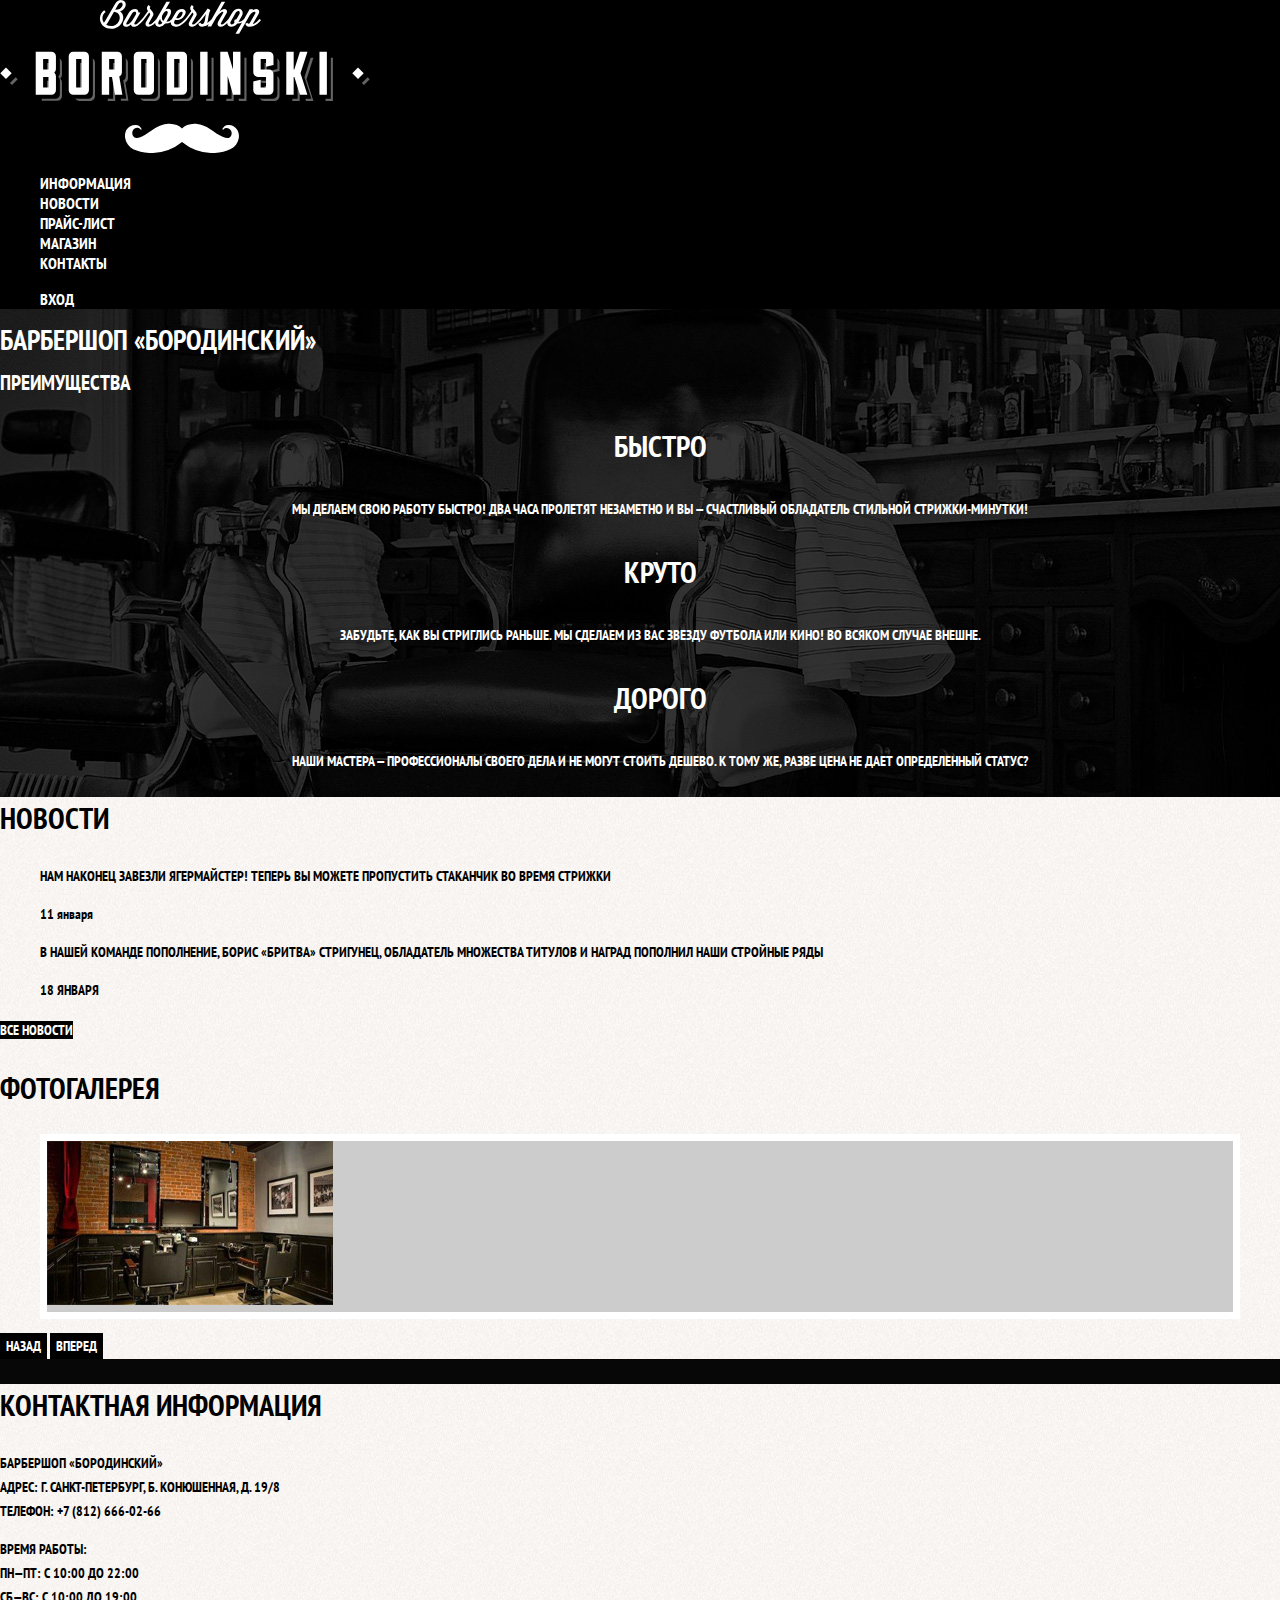
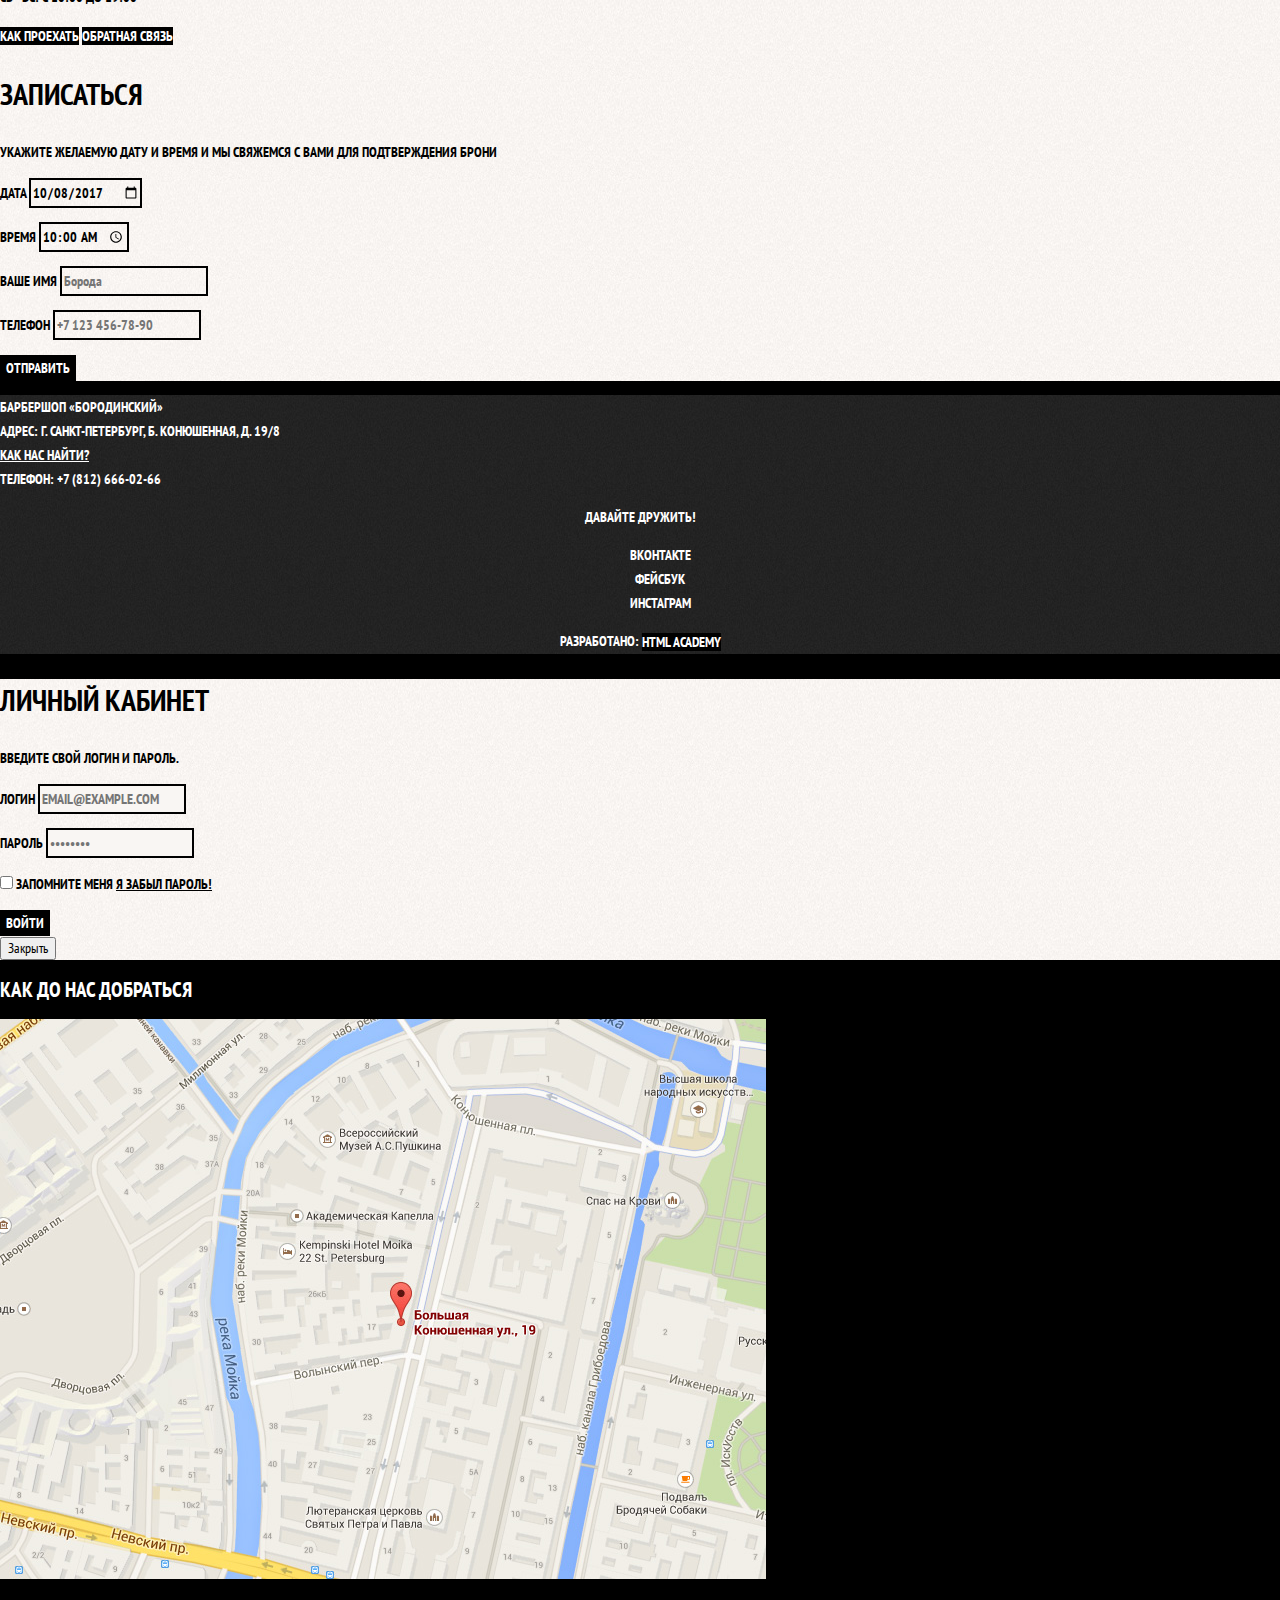
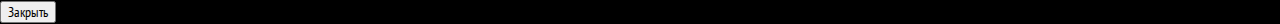
<file: index.html>
<!DOCTYPE html>
<html lang="ru">
<head>
  <meta charset="utf-8">
  <title>HTML Academy: Барбершоп. Главная страница.</title>
  <link href="https://fonts.googleapis.com/css?family=PT+Sans+Narrow:400,700&amp;subset=latin,cyrillic"
        rel="stylesheet">
  <link href="css/normalize.css" rel="stylesheet">
  <link href="css/style.css" rel="stylesheet">
</head>
<body>

<header class="main-header">
  <nav class="main-navigation">
    <a class="main-header-logo">
      <img src="img/index-logo.svg" width="370" height="153" alt="Логотип барбершопа «Бородинский»">
    </a>
    <ul class="site-navigation">
      <li>
        <a href="info.html">Информация</a>
      </li>
      <li>
        <a href="news.html">Новости</a>
      </li>
      <li>
        <a href="price.html">Прайс-лист</a>
      </li>
      <li>
        <a href="catalog.html">Магазин</a>
      </li>
      <li>
        <a href="contacts.html">Контакты</a>
      </li>
    </ul>
    <ul class="user-navigation">
      <li>
        <a class="login-link" href="login.html">
          Вход
        </a>
      </li>
    </ul>
  </nav>
</header>
<main class="container">

  <h1 class="visually-hidden">Барбершоп «Бородинский»</h1>

  <section class="features">
    <h2 class="visually-hidden">Преимущества</h2>
    <ul class="features-list">
      <li class="feature-item">
        <h3>Быстро</h3>
        <p>Мы делаем свою работу быстро! Два часа пролетят незаметно и вы — счастливый обладатель стильной
          стрижки-минутки!</p>
      </li>
      <li class="feature-item">
        <h3>Круто</h3>
        <p>Забудьте, как вы стриглись раньше. Мы сделаем из вас звезду футбола или кино! Во всяком случае внешне.</p>
      </li>
      <li class="feature-item">
        <h3>Дорого</h3>
        <p>Наши мастера — профессионалы своего дела и не могут стоить дешево. К тому же, разве цена не дает определенный
          статус?</p>
      </li>
    </ul>
  </section>
  <div class="index-columns">
    <section class="news">
      <h2>Новости</h2>
      <ul class="news-list">
        <li class="news-item">
          <p>Нам наконец завезли Ягермайстер! Теперь вы можете пропустить стаканчик во время стрижки</p>
          <time datetime="2019-01-11">11 января</time>
        </li>
        <li>
          <p>В нашей команде пополнение, Борис «Бритва» Стригунец, обладатель множества титулов и наград пополнил наши
            стройные ряды</p>
          <time datetime="2016-01-18">18 января</time>
        </li>
      </ul>
      <a class="button" href="news.html">Все новости</a>
    </section>

    <section class="gallery">
      <h2>Фотогалерея</h2>
      <figure class="gallery-content">
        <a href="#">
          <img src="img/index-studio.jpg" width="286" height="164" alt="Интерьер">
        </a>
      </figure>
      <button class="button gallery-button gallery-button-back" type="button">Назад</button>
      <button class="button gallery-button gallery-button-next" type="button">Вперед</button>
    </section>
  </div>

  <div class="index-columns">
    <section class="contacts">
      <h2>Контактная информация</h2>
      <p>
        Барбершоп «Бородинский»<br>
        Адрес: г. Санкт-Петербург, Б. Конюшенная, д. 19/8<br>
        Телефон: +7 (812) 666-02-66
      </p>
      <p>
        Время работы:<br>
        пн—пт: с 10:00 до 22:00<br>
        сб—вс: с 10:00 до 19:00
      </p>
      <a class="button" href="map.html">Как проехать</a>
      <a class="button" href="contacts.html">Обратная связь</a>
    </section>

    <section class="appointment">
      <h2>Записаться</h2>
      <p class="appointment-info">Укажите желаемую дату и время и мы свяжемся с вами для подтверждения брони</p>
      <form class="appointment-form" action="https://echo.htmlacademy.ru" method="post">
        <p class="appointment-item">
          <label for="appointment-date">Дата</label>
          <input id="appointment-date" type="date" name="date" value="2017-10-08">
        </p>
        <p class="appointment-item">
          <label for="appointment-time">Время</label>
          <input id="appointment-time" type="time" name="time" value="10:00">
        </p>
        <p class="appointment-item">
          <label for="appointment-name">Ваше имя</label>
          <input id="appointment-name" type="text" name="name" value="" placeholder="Борода">
        </p>
        <p class="appointment-item">
          <label for="appointment-phone">Телефон</label>
          <input id="appointment-phone" type="tel" name="phone" value="" placeholder="+7 123 456-78-90">
        </p>
        <button class="button" type="submit">Отправить</button>
      </form>
    </section>
  </div>
</main>
<footer class="main-footer">
  <p class="footer-contacts">
    Барбершоп «Бородинский»<br>
    Адрес: г. Санкт-Петербург, Б. Конюшенная, д. 19/8<br>
    <a href="map.html">Как нас найти?</a><br>
    Телефон: +7 (812) 666-02-66
  </p>
  <div class="footer-social">
    <p>Давайте дружить!</p>
    <ul>
      <li>
        <a class="social-button" href="#">Вконтакте</a>
      </li>
      <li>
        <a class="social-button" href="#">Фейсбук</a>
      </li>
      <li>
        <a class="social-button" href="#">Инстаграм</a>
      </li>
    </ul>
  </div>
  <p class="footer-copyright">
  <b>Разработано:</b>
  <a class="button" href="https://htmlacademy.ru">HTML Academy</a>
</p>
</footer>
<!-- Это popup -->
<section class="modal modal-login">
  <h2>Личный кабинет</h2>
  <p>Введите свой логин и пароль.</p>
  <form class="login-form" action="https://echo.htmlacademy.ru" method="post">
    <p>
      <label class="visually-hidden" for="user-login">Логин</label>
      <input class="login-icon-user" id="user-login" type="email" name="login" placeholder="email@example.com">
    </p>
    <p>
      <label class="visually-hidden" for="user-password">Пароль</label>
      <input class="login-icon-password" id="user-password" type="password" name="password" placeholder="••••••••">
    </p>
    <p class="login-password-info">
      <label class="login-checkbox">
        <input type="checkbox" name="remember">
        <span class="checkbox-indicator"></span>
        Запомните меня
      </label>
      <a class="restore" href="#">Я забыл пароль!</a>
    </p>
    <button class="button" type="submit">Войти</button>
  </form>
  <button class="modal-close" type="button">Закрыть</button>
</section>
<!-- Это карта -->
<section>
  <h2 class="visually-hidden">Как до нас добраться</h2>
  <p>
    <img src="img/map.jpg" width="766" height="560" alt="Офис компании по адресу ул. Большая Конюшенная 19/8, Санкт-Петербург">
  </p>
  <button class="modal-close" type="button">Закрыть</button>
</section>

</body>
</html>
</file>
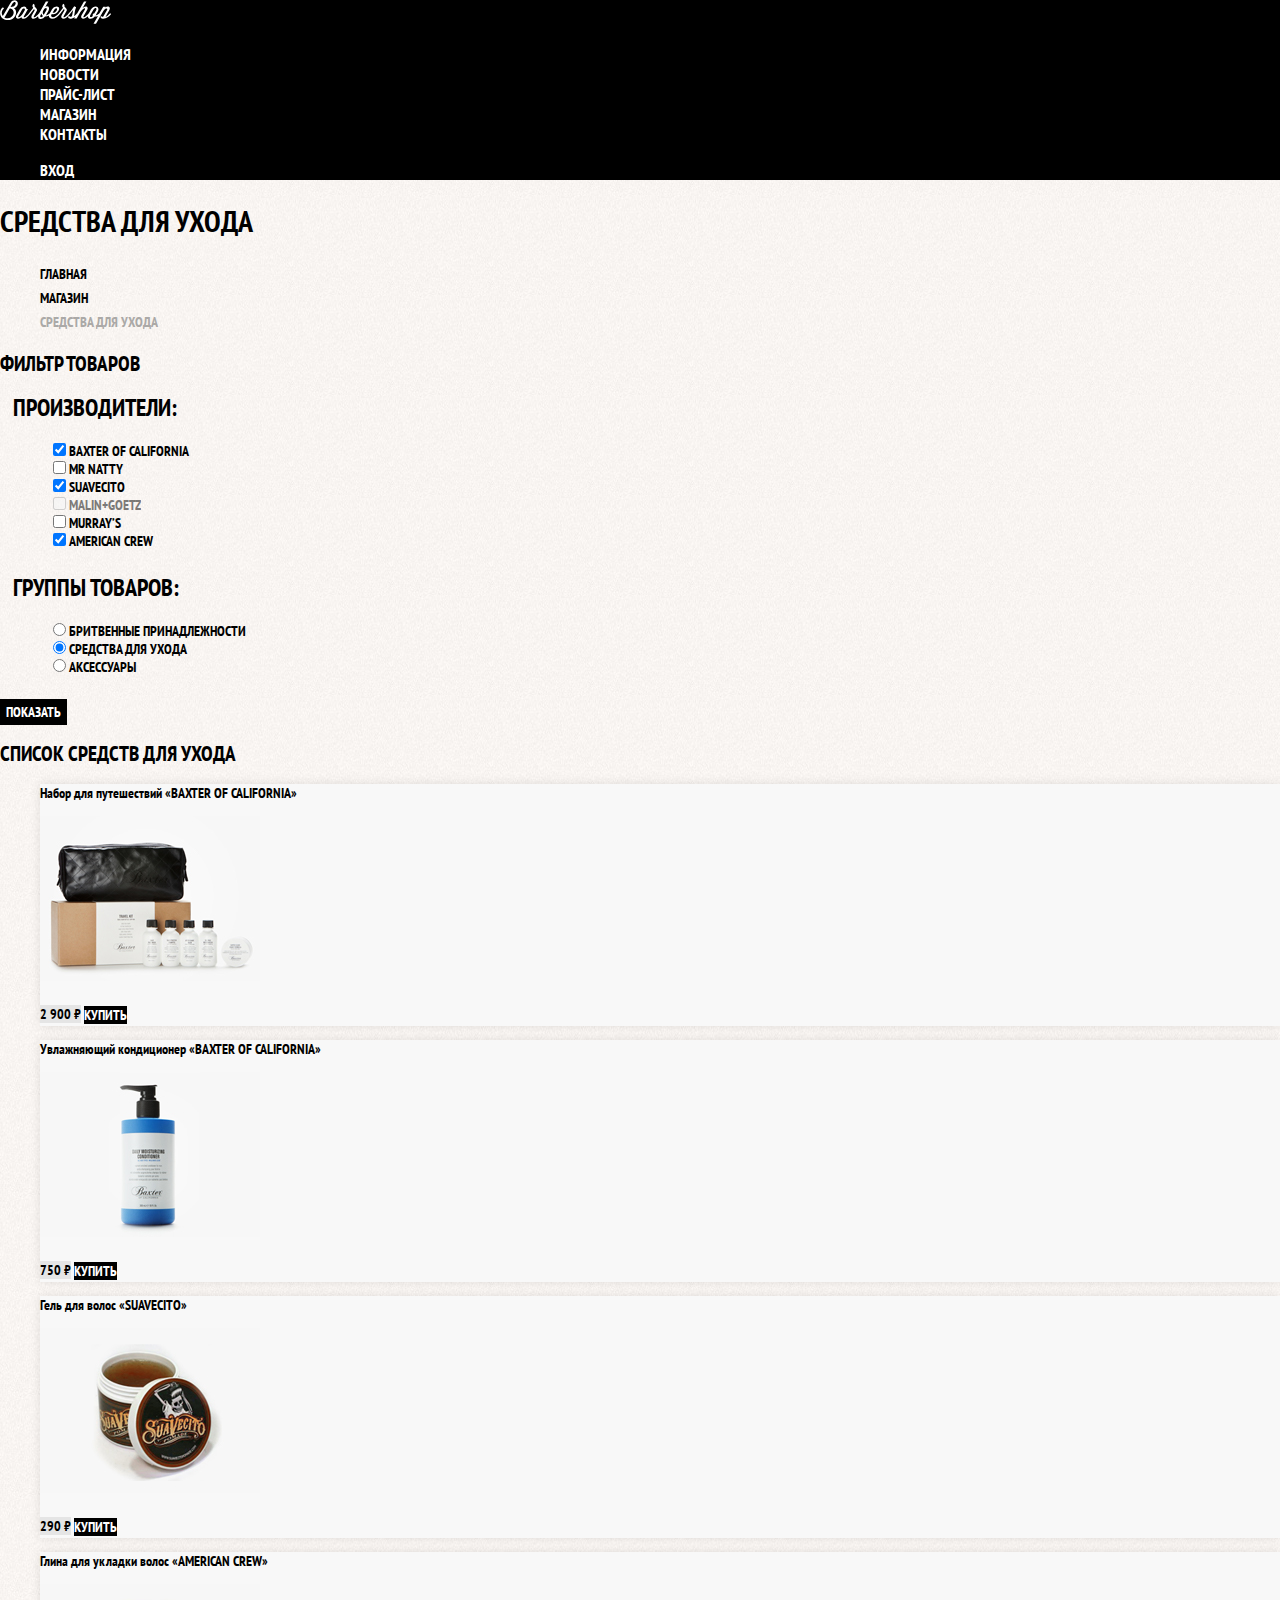
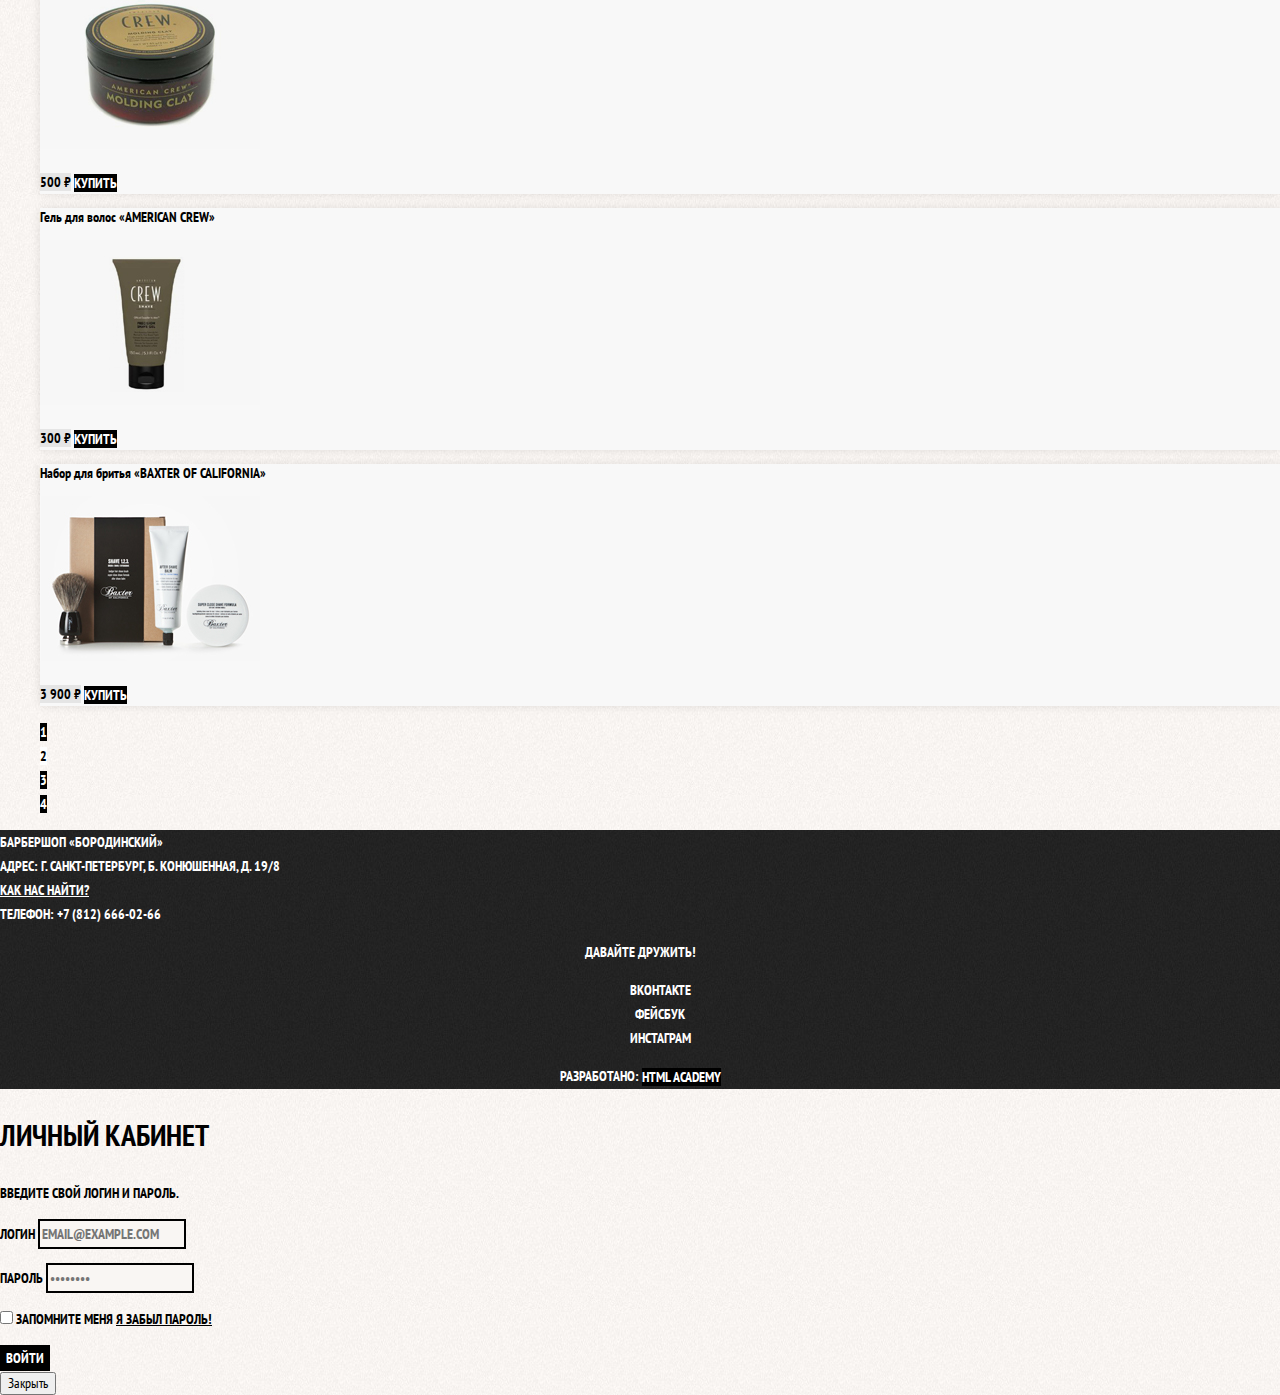
<file: catalog.html>
<!DOCTYPE html>
<html lang="ru">
<head>
  <meta charset="utf-8">
  <title>HTML Academy: Барбершоп. Каталог товаров.</title>
  <link href="https://fonts.googleapis.com/css?family=PT+Sans+Narrow:400,700&amp;subset=latin,cyrillic"
        rel="stylesheet">
  <link href="css/normalize.css" rel="stylesheet">
  <link href="css/style.css" rel="stylesheet">
</head>

<body class="inner-page">

<header class="main-header">
  <nav class="main-navigation">
    <a class="main-header-logo" href="index.html">
      <img src="img/logo.svg" width="111" height="24" alt="Логотип барбершопа «Бородинский»">
    </a>
    <ul class="site-navigation">
      <li>
        <a href="info.html">Информация</a>
      </li>
      <li>
        <a href="news.html">Новости</a>
      </li>
      <li>
        <a href="price.html">Прайс-лист</a>
      </li>
      <li>
        <a class="site-navigation-current" href="catalog.html">Магазин</a>
      </li>
      <li>
        <a href="contacts.html">Контакты</a>
      </li>
    </ul>
    <ul class="user-navigation">
      <li>
        <a href="login.html">Вход</a>
      </li>
    </ul>
  </nav>
</header>
<main class="container">

  <h1 class="page-title">Cредства для ухода</h1>

  <ul class="breadcrumbs">
    <li>
      <a href="index.html">Главная</a>
    </li>
    <li>
      <a href="catalog.html">Магазин</a>
    </li>
    <li class="breadcrumbs-current">Средства для ухода</li>
  </ul>

  <section class="filters">
    <h2 class="visually-hidden">Фильтр товаров</h2>
    <form class="filter" method="get" action="https://echo.htmlacademy.ru">
      <fieldset>
        <legend>Производители:</legend>
        <ul>
          <li class="filter-option">
            <input class="visually-hidden filter-input filter-input-checkbox" type="checkbox" name="baxter-of-california" id="filter-baxter-of-california" checked>
            <label for="filter-baxter-of-california">Baxter of California</label>
          </li>
          <li class="filter-option">
            <input class="visually-hidden filter-input filter-input-checkbox" type="checkbox" name="mr-natty" id="filter-mr-natty">
            <label for="filter-mr-natty">Mr Natty</label>
          </li>
          <li class="filter-option">
            <input class="visually-hidden filter-input filter-input-checkbox" type="checkbox" name="suavecito" id="filter-suavecito" checked>
            <label for="filter-suavecito">Suavecito</label>
          </li>
          <li class="filter-option">
            <input class="visually-hidden filter-input filter-input-checkbox" type="checkbox" name="malin-goetz" id="filter-malin-goetz" disabled>
            <label for="filter-malin-goetz">Malin+Goetz</label>
          </li>
          <li class="filter-option">
            <input class="visually-hidden filter-input filter-input-checkbox" type="checkbox" name="murrays" id="filter-murrays">
            <label for="filter-murrays">Murray’s</label>
          </li>
          <li class="filter-option">
            <input class="visually-hidden filter-input filter-input-checkbox" type="checkbox" name="american-crew" id="filter-american-crew" checked>
            <label for="filter-american-crew">American Crew</label>
          </li>
        </ul>
      </fieldset>
      <fieldset>
        <legend>Группы товаров:</legend>
        <ul>
          <li class="filter-option">
            <input class="visually-hidden filter-input filter-input-radio" type="radio" name="product-group" value="shaving" id="filter-shave">
            <label for="filter-shave">Бритвенные принадлежности</label>
          </li>
          <li class="filter-option">
            <input class="visually-hidden filter-input filter-input-radio" type="radio" name="product-group" value="hair-care" id="filter-care" checked>
            <label for="filter-care">Средства для ухода</label>
          </li>
          <li class="filter-option">
            <input class="visually-hidden filter-input filter-input-radio" type="radio" name="product-group" value="accessories" id="filter-accessories">
            <label for="filter-accessories">Аксессуары</label>
          </li>
        </ul>
      </fieldset>
      <button class="filter-button button" type="submit">Показать</button>
    </form>
  </section>

  <section class="catalog">
    <h2 class="visually-hidden">Список средств для ухода</h2>
    <ul class="catalog-list">
      <li class="catalog-item">
        <a href="catalog-item.html">
          <h3>
            <span class="catalog-category">Набор для путешествий</span>
            <span class="catalog-item-title">«Baxter of California»</span>
          </h3>
          <p class="catalog-item-image">
            <img src="img/catalog-product-1.jpg" width="220" height="165" alt="Набор для путешествий «Baxter of California»">
          </p>
        </a>
        <p class="catalog-item-price">
          <b>2 900 ₽</b>
          <a class="button" href="#">Купить</a>
        </p>
      </li>
      <li class="catalog-item">
        <a href="catalog-item.html">
          <h3>
            <span class="catalog-category">Увлажняющий кондиционер</span>
            <span class="catalog-item-title">«Baxter of California»</span>
          </h3>
          <p class="catalog-item-image">
            <img src="img/catalog-product-2.jpg" width="220" height="165" alt="Увлажняющий кондиционер «Baxter of California»">
          </p>
        </a>
        <p class="catalog-item-price">
          <b>750 ₽</b>
          <a class="button" href="#">Купить</a>
        </p>
      </li>
      <li class="catalog-item">
        <a href="catalog-item.html">
          <h3>
            <span class="catalog-category">Гель для волос</span>
            <span class="catalog-item-title">«Suavecito»</span>
          </h3>
          <p class="catalog-item-image">
            <img src="img/catalog-product-3.jpg" width="220" height="165" alt="Гель для волос «Suavecito»">
          </p>
        </a>
        <p class="catalog-item-price">
          <b>290 ₽</b>
          <a class="button" href="#">Купить</a>
        </p>
      </li>
      <li class="catalog-item">
        <a href="catalog-item.html">
          <h3>
            <span class="catalog-category">Глина для укладки волос</span>
            <span class="catalog-item-title">«American crew»</span>
          </h3>
          <p class="catalog-item-image">
            <img src="img/catalog-product-4.jpg" width="220" height="165" alt="Глина для укладки волос «American crew»">
          </p>
        </a>
        <p class="catalog-item-price">
          <b>500 ₽</b>
          <a class="button" href="#">Купить</a>
        </p>
      </li>
      <li class="catalog-item">
        <a href="catalog-item.html">
          <h3>
            <span class="catalog-category">Гель для волос</span>
            <span class="catalog-item-title">«American crew»</span>
          </h3>
          <p class="catalog-item-image">
            <img src="img/catalog-product-5.jpg" width="220" height="165" alt="Гель для волос «American crew»">
          </p>
        </a>
        <p class="catalog-item-price">
          <b>300 ₽</b>
          <a class="button" href="#">Купить</a>
        </p>
      </li>
      <li class="catalog-item">
        <a href="catalog-item.html">
          <h3>
            <span class="catalog-category">Набор для бритья</span>
            <span class="catalog-item-title">«Baxter of California»</span>
          </h3>
          <p class="catalog-item-image">
            <img src="img/catalog-product-6.jpg" width="220" height="165" alt="Набор для бритья «Baxter of California»">
          </p>
        </a>
        <p class="catalog-item-price">
          <b>3 900 ₽</b>
          <a class="button" href="#">Купить</a>
        </p>
      </li>
    </ul>
    <ul class="pagination-list">
      <li class="pagination-item"><a href="#">1</a></li>
      <li class="pagination-item pagination-item-current"><a>2</a></li>
      <li class="pagination-item"><a href="#">3</a></li>
      <li class="pagination-item"><a href="#">4</a></li>
    </ul>
  </section>
</main>

<footer class="main-footer">
  <p class="footer-contacts">
    Барбершоп «Бородинский»<br>
    Адрес: г. Санкт-Петербург, Б. Конюшенная, д. 19/8<br>
    <a href="map.html">Как нас найти?</a><br>
    Телефон: +7 (812) 666-02-66
  </p>
  <div class="footer-social">
    <b>Давайте дружить!</b>
    <ul>
      <li><a class="social-button" href="#">Вконтакте</a></li>
      <li><a class="social-button" href="#">Фейсбук</a></li>
      <li><a class="social-button" href="#">Инстаграм</a></li>
    </ul>
  </div>
  <p class="footer-copyright">
    <b>Разработано:</b> <a class="button" href="https://htmlacademy.ru">HTML Academy</a>
  </p>
</footer>

<section class="modal modal-login">
  <h2>Личный кабинет</h2>
  <p>Введите свой логин и пароль.</p>
  <form class="login-form" action="https://echo.htmlacademy.ru" method="post">
    <p>
      <label class="visually-hidden" for="user-login">Логин</label>
      <input class="login-icon-user" id="user-login" type="email" name="login" placeholder="email@example.com">
    </p>
    <p>
      <label class="visually-hidden" for="user-password">Пароль</label>
      <input class="login-icon-password" id="user-password" type="password" name="password" placeholder="••••••••">
    </p>
    <p class="login-password-info">
      <label class="login-checkbox">
        <input type="checkbox" name="remember" class="visually-hidden">
        <span class="checkbox-indicator"></span>
        Запомните меня
      </label>
      <a class="restore" href="#">Я забыл пароль!</a>
    </p>
    <button class="button" type="submit">Войти</button>
  </form>
  <button class="modal-close" type="button">Закрыть</button>
</section>

</body>
</html>
</file>
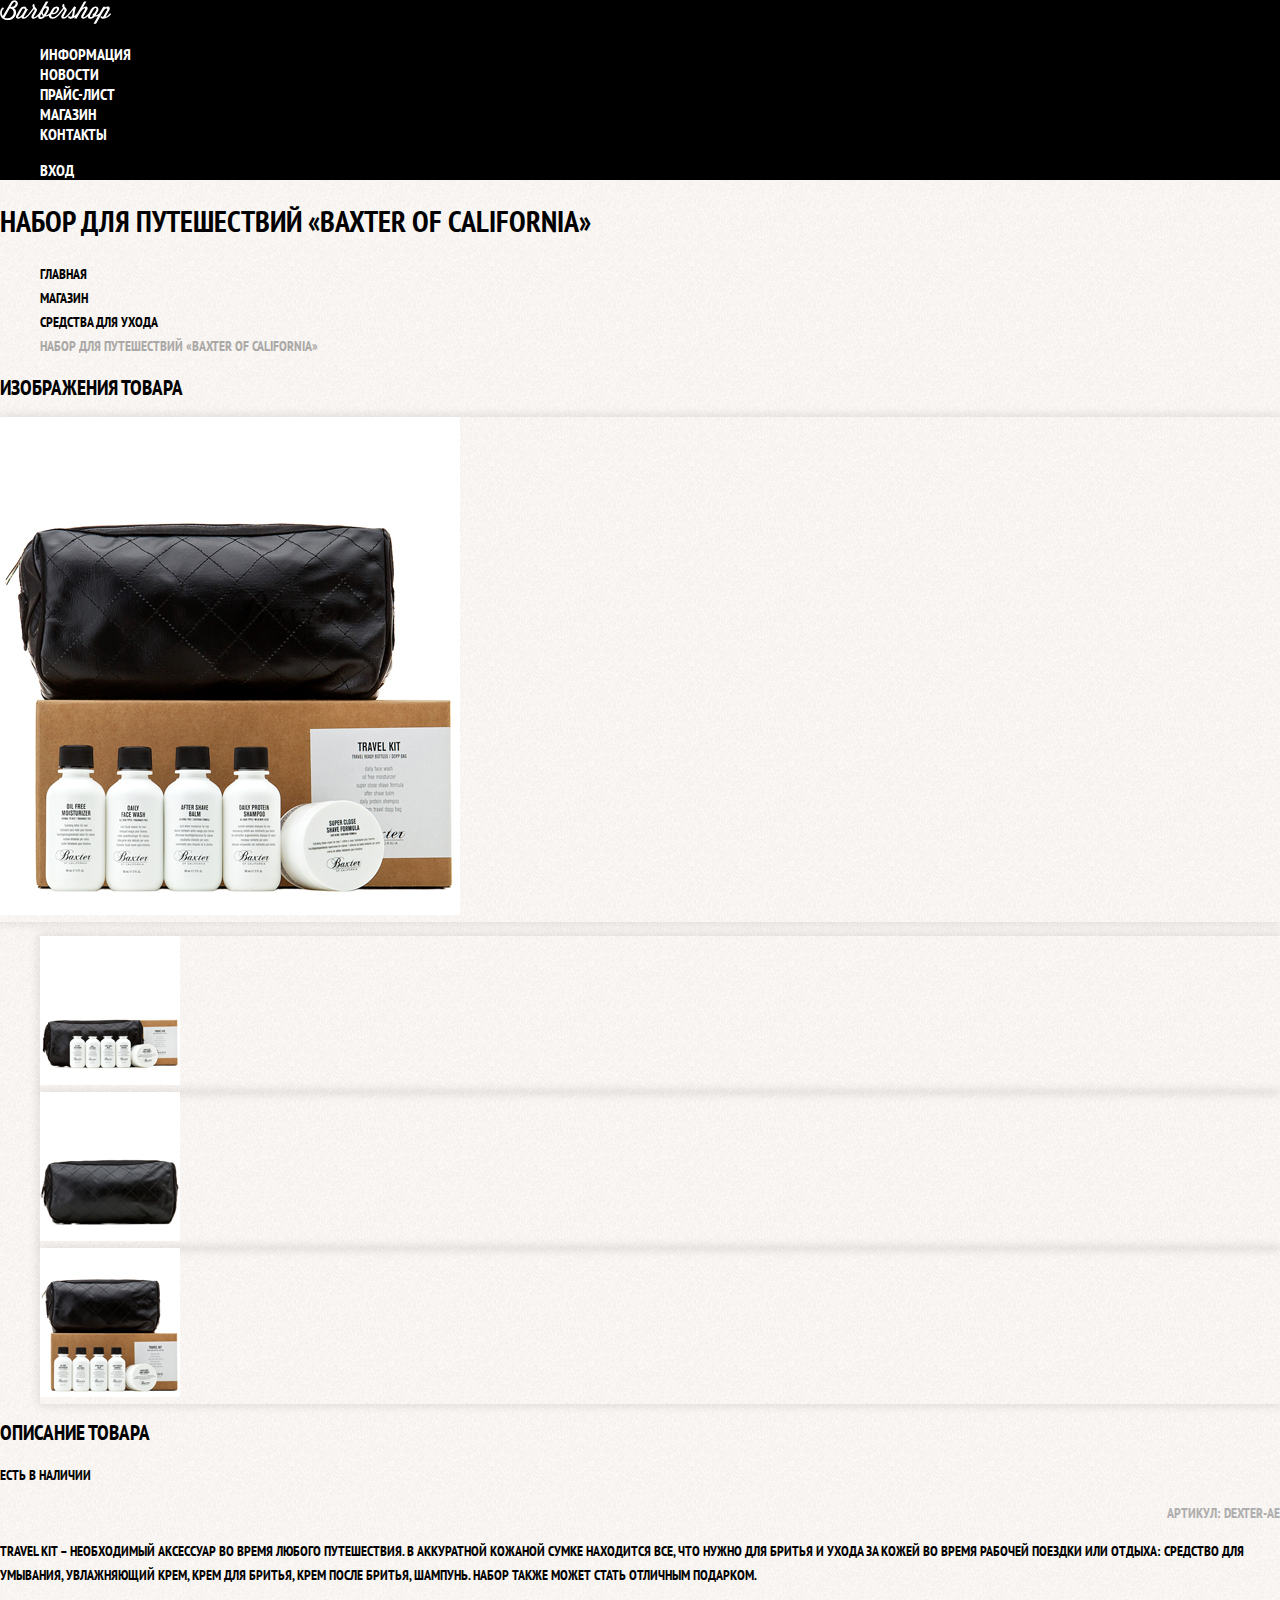
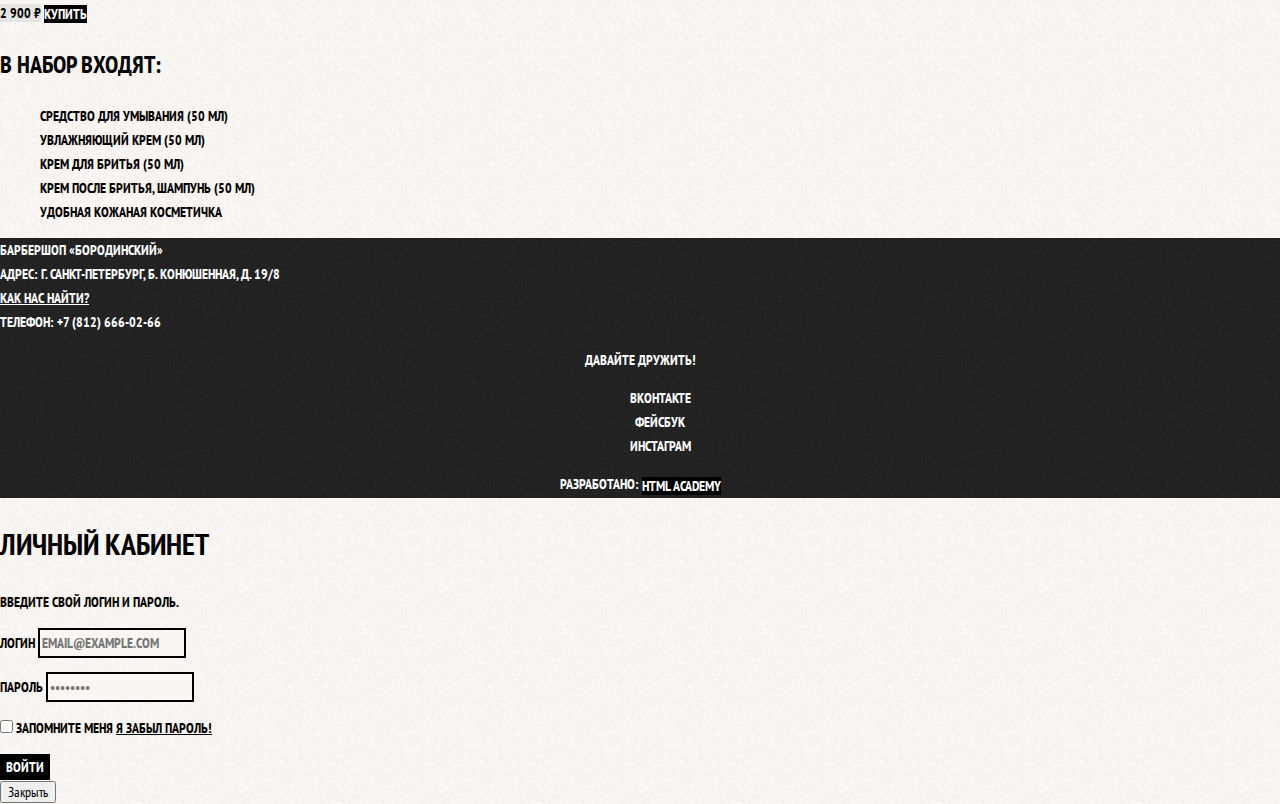
<file: item.html>
<!DOCTYPE html>
<html lang="ru">
<head>
  <meta charset="UTF-8">
  <title>HTML Academy: Барбершоп. Карточка товара.</title>
  <link href="https://fonts.googleapis.com/css?family=PT+Sans+Narrow:400,700&amp;subset=latin,cyrillic"
        rel="stylesheet">
  <link href="css/normalize.css" rel="stylesheet">
  <link href="css/style.css" rel="stylesheet">
</head>

<body class="inner-page">

<header class="main-header">
  <nav class="main-navigation">
    <a class="main-header-logo" href="index.html">
      <img src="img/logo.svg" width="111" height="24" alt="Логотип барбершопа «Бородинский»">
    </a>
    <ul class="site-navigation">
      <li>
        <a href="info.html">Информация</a>
      </li>
      <li>
        <a href="news.html">Новости</a>
      </li>
      <li>
        <a href="price.html">Прайс-лист</a>
      </li>
      <li class="site-navigation-current">
        <a href="catalog.html">Магазин</a>
      </li>
      <li>
        <a href="contacts.html">Контакты</a>
      </li>
    </ul>
    <ul class="user-navigation">
      <li>
        <a class="login-link" href="login.html">Вход</a>
      </li>
    </ul>
  </nav>
</header>

<main class="container">

  <h1 class="page-title">Набор для путешествий «Baxter of California»</h1>

  <ul class="breadcrumbs">
    <li><a href="index.html">Главная</a></li>
    <li><a href="#">Магазин</a></li>
    <li><a href="#">Средства для ухода</a></li>
    <li class="breadcrumbs-current">Набор для путешествий «Baxter of California»</li>
  </ul>

  <section class="product-photos">
    <h2 class="visually-hidden">Изображения товара</h2>
    <p class="product-photo-full">
      <img src="img/item-main.jpg" width="460" height="498" alt="Фото всего набора">
    </p>
    <ul class="product-photo-preview">
      <li>
        <img src="img/item-1.jpg" width="140" height="149" alt="Фото в анфас">
      </li>
      <li>
        <img src="img/item-2.jpg" width="140" height="149" alt="Фото в профиль">
      </li>
      <li>
        <img src="img/item-3.jpg" width="140" height="149" alt="Фото отдельной части">
      </li>
    </ul>
  </section>

  <section class="product-info">
    <h2 class="visually-hidden">Описание товара</h2>
    <div class="product-description">
      <p class="product-availability">Есть в наличии</p>
      <p class="product-article">Артикул: dexter-ae</p>
    </div>
    <p class="product-text">Travel Kit – необходимый аксессуар во время любого путешествия. В аккуратной кожаной сумке находится все, что нужно для бритья и ухода за кожей во время рабочей поездки или отдыха: средство для умывания, увлажняющий крем, крем для бритья, крем после бритья, шампунь. Набор также может стать отличным подарком.</p>
    <p class="product-price">
      <b>2 900 ₽</b>
      <a class="button" href="#">Купить</a>
    </p>
    <h3>В набор входят:</h3>
    <ul>
      <li>Средство для умывания (50 мл)</li>
      <li>Увлажняющий крем (50 мл)</li>
      <li>Крем для бритья (50 мл)</li>
      <li>Крем после бритья, шампунь (50 мл)</li>
      <li>Удобная кожаная косметичка</li>
    </ul>
  </section>

</main>

<footer class="main-footer">
  <p class="footer-contacts">
    Барбершоп «Бородинский»<br>
    Адрес: г. Санкт-Петербург, Б. Конюшенная, д. 19/8<br>
    <a href="map.html">Как нас найти?</a><br>
    Телефон: +7 (812) 666-02-66
  </p>
  <div class="footer-social">
    <b>Давайте дружить!</b>
    <ul>
      <li><a class="social-button" href="#">Вконтакте</a></li>
      <li><a class="social-button" href="#">Фейсбук</a></li>
      <li><a class="social-button" href="#">Инстаграм</a></li>
    </ul>
  </div>
  <p class="footer-copyright">
    <b>Разработано:</b> <a class="button" href="https://htmlacademy.ru">HTML Academy</a>
  </p>
</footer>

<section class="modal modal-login">
  <h2>Личный кабинет</h2>
  <p>Введите свой логин и пароль.</p>
  <form class="login-form" action="https://echo.htmlacademy.ru" method="post">
    <p>
      <label class="visually-hidden" for="user-login">Логин</label>
      <input class="login-icon-user" id="user-login" type="email" name="login" placeholder="email@example.com">
    </p>
    <p>
      <label class="visually-hidden" for="user-password">Пароль</label>
      <input class="login-icon-password" id="user-password" type="password" name="password" placeholder="••••••••">
    </p>
    <p class="login-password-info">
      <label class="login-checkbox">
        <input type="checkbox" name="remember" class="visually-hidden">
        <span class="checkbox-indicator"></span>
        Запомните меня
      </label>
      <a class="restore" href="#">Я забыл пароль!</a>
    </p>
    <button class="button" type="submit">Войти</button>
  </form>
  <button class="modal-close" type="button">Закрыть</button>
</section>

</body>
</html>
</file>
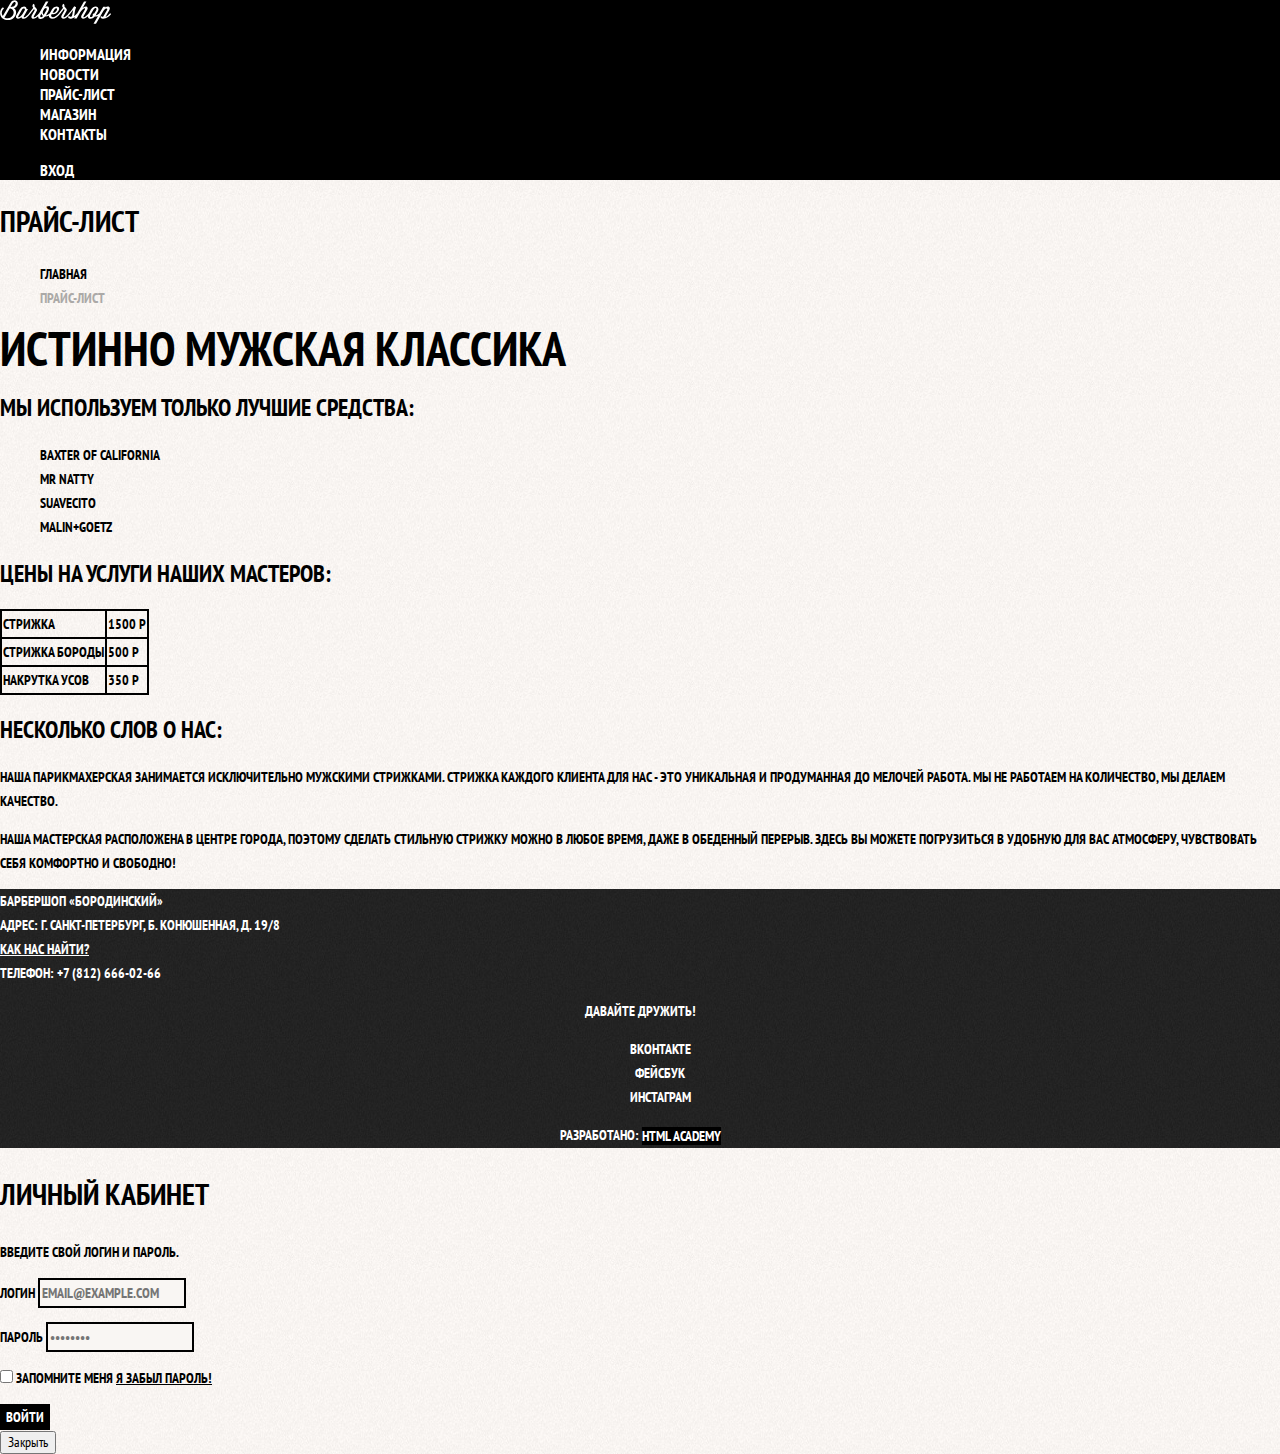
<file: price.html>
<!DOCTYPE html>
<html lang="ru">
<head>
  <meta charset="UTF-8">
  <title>HTML Academy: Барбершоп. Прайс.</title>
  <link href="https://fonts.googleapis.com/css?family=PT+Sans+Narrow:400,700&amp;subset=latin,cyrillic"
        rel="stylesheet">
  <link href="css/normalize.css" rel="stylesheet">
  <link href="css/style.css" rel="stylesheet">
</head>
<body class="inner-page">

<header class="main-header">
  <nav class="main-navigation">
    <a class="main-header-logo" href="index.html">
      <img src="img/logo.svg" width="111" height="24" alt="Логотип барбершопа «Бородинский»">
    </a>
    <ul class="site-navigation">
      <li>
        <a href="info.html">Информация</a>
      </li>
      <li>
        <a href="news.html">Новости</a>
      </li>
      <li>
        <a href="price.html">Прайс-лист</a>
      </li>
      <li class="site-navigation-current">
        <a href="catalog.html">Магазин</a>
      </li>
      <li>
        <a href="contacts.html">Контакты</a>
      </li>
    </ul>
    <ul class="user-navigation">
      <li>
        <a class="login-link" href="login.html">Вход</a>
      </li>
    </ul>
  </nav>
</header>

<main class="container">

  <h1 class="page-title">Прайс-лист</h1>
  <!--Breadcrumbs  -->
  <ul class="breadcrumbs">
    <li><a href="index.html">Главная</a></li>
    <li class="breadcrumbs-current">Прайс-лист</li>
  </ul>

  <b class="slogan">Истинно мужская классика</b>

  <section class="best-products">
    <h2>Мы используем только лучшие средства:</h2>
    <ul class="best-products-list">
      <li>Baxter of California</li>
      <li>Mr Natty</li>
      <li>Suavecito</li>
      <li>Malin+Goetz</li>
    </ul>
  </section>

  <section class="services-price">
    <h2>Цены на услуги наших мастеров:</h2>
    <table class="price-table">
      <tr>
        <td>Стрижка</td>
        <td>1500 Р</td>
      </tr>
      <tr>
        <td>Стрижка бороды</td>
        <td>500 Р</td>
      </tr>
      <tr>
        <td>накрутка усов</td>
        <td>350 Р</td>
      </tr>
    </table>
  </section>

  <section class="about-us">
    <h2>Несколько слов о нас:</h2>
    <p>
      Наша парикмахерская занимается исключительно
      мужскими стрижками. Стрижка каждого клиента
      для нас - это уникальная и продуманная до мелочей
      работа. Мы не работаем на количество, мы делаем
      качество.
    </p>
    <p>
      Наша мастерская расположена в центре города,
      поэтому сделать стильную стрижку можно в
      любое время, даже в обеденный перерыв. Здесь вы
      можете погрузиться в удобную для вас атмосферу,
      чувствовать себя комфортно и свободно!
    </p>
  </section>
</main>

<footer class="main-footer">
  <p class="footer-contacts">
    Барбершоп «Бородинский»<br>
    Адрес: г. Санкт-Петербург, Б. Конюшенная, д. 19/8<br>
    <a href="map.html">Как нас найти?</a><br>
    Телефон: +7 (812) 666-02-66
  </p>
  <div class="footer-social">
    <b>Давайте дружить!</b>
    <ul>
      <li><a class="social-button" href="#">Вконтакте</a></li>
      <li><a class="social-button" href="#">Фейсбук</a></li>
      <li><a class="social-button" href="#">Инстаграм</a></li>
    </ul>
  </div>
  <p class="footer-copyright">
    <b>Разработано:</b> <a class="button" href="https://htmlacademy.ru">HTML Academy</a>
  </p>
</footer>

<section class="modal modal-login">
  <h2>Личный кабинет</h2>
  <p>Введите свой логин и пароль.</p>
  <form class="login-form" action="https://echo.htmlacademy.ru" method="post">
    <p>
      <label class="visually-hidden" for="user-login">Логин</label>
      <input class="login-icon-user" id="user-login" type="email" name="login" placeholder="email@example.com">
    </p>
    <p>
      <label class="visually-hidden" for="user-password">Пароль</label>
      <input class="login-icon-password" id="user-password" type="password" name="password" placeholder="••••••••">
    </p>
    <p class="login-password-info">
      <label class="login-checkbox">
        <input type="checkbox" name="remember" class="visually-hidden">
        <span class="checkbox-indicator"></span>
        Запомните меня
      </label>
      <a class="restore" href="#">Я забыл пароль!</a>
    </p>
    <button class="button" type="submit">Войти</button>
  </form>
  <button class="modal-close" type="button">Закрыть</button>
</section>

</body>
</html>
</file>
<file: css/style.css>
body {
  margin: 0;
  padding: 0;

  font-family: "PT Sans Narrow", Arial, sans-serif;
  font-size: 14px;
  line-height: 24px;
  font-weight: 700;
  color: #ffffff;
  text-transform: uppercase;

  background-color: #000000;
  background-image: url("../img/background.jpg");
  background-position: top center;
  background-repeat: no-repeat;
}
/*внутренние страницы*/
.inner-page {
  color: #000000;

  background-color: #f9f6f3;
  background-image: url("../img/pattern-light.jpg");
  background-position: 0 0;
  background-repeat: repeat;
}
/*----*/
a {
  text-decoration: none;
}

.button {
  font: inherit;

  text-align: center;
  color: #ffffff;
  vertical-align: middle;
  text-transform: uppercase;

  background-color: #000000;
  border: none;
}

.button:hover,
.button:focus,
.button:active {
  background-color: #663d15;
}

.main-navigation {
  font-size: 16px;
  line-height: 20px;
  color: #ffffff;

  background-color: #000000;
}

.site-navigation,
.user-navigation {
  list-style: none;
}

.site-navigation a,
.user-navigation a {
  color: #ffffff;
}

.site-navigation a:hover,
.site-navigation a:focus,
.user-navigation a:hover,
.user-navigation a:focus {
  background-color: #242424;
}

.features-list {
  list-style: none;
}

.feature-item {
  text-align: center;
}

.feature-item h3 {
  font-size: 30px;
  line-height: 42px;
}

.index-columns {
  color: #000000;

  background-color: #f8f5f2;
  background-image: url("../img/pattern-light.jpg");
  background-position: 0 0;
  background-repeat: repeat;
}

.index-columns h2 {
  font-size: 30px;
  line-height: 42px;
}

.news-list {
  list-style: none;
}

.news-item time {
  text-transform: none;
}

.gallery-content {
  background-color: #cccccc;
  border: 7px solid #ffffff;
}

.appointment-item input {
  font: inherit;

  background-color: transparent;
  border: 2px solid #000000;
}

.appointment-item input:focus {
  border-color: #663d15;
}
/*страница каталога*/
.page-title {
  font-size: 30px;
  line-height: 42px;
}

.breadcrumbs {
  list-style: none;
}

.breadcrumbs a {
  color: #000000;
}

.breadcrumbs a:hover,
.breadcrumbs a:focus {
  text-decoration: underline;
}

.breadcrumbs-current {
  color: #aba9a7;
}

.filter fieldset {
  border: none;
}

.filter legend {
  font-size: 24px;
  line-height: 30px;
}

.filter ul {
  list-style: none;
  line-height: 18px;
}

.filter-input:hover + label,
.filter-input:focus + label {
  color: #663d15;
}

.filter-input:disabled + label {
  color: #000000;

  opacity: 0.5;
}

.catalog-list {
  list-style: none;
}

.catalog-item {
  background-color: #f8f8f8;
  box-shadow: 0 0 10px rgba(0, 0, 0, 0.1);
}

.catalog-item:hover {
  box-shadow: 0 0 10px rgba(0, 0, 0, 0.2);
}

.catalog-item a {
  color: #000000;
}

.catalog-item h3 {
  font-size: 14px;
  line-height: 18px;
}

.catalog-category {
  text-transform: none;
}

.catalog-item-price b {
  font-size: 14px;
  line-height: 20px;
  text-align: center;

  background-color: #e5e5e5;
}

.catalog-item-price .button {
  line-height: 20px;
  color: #ffffff;
}

.pagination-list {
  list-style: none;
}

.pagination-item a {
  color: #ffffff;

  background-color: #000000;
}

.pagination-item a:hover,
.pagination-item a:focus,
.pagination-item a:active {
  background-color: #663d15;
}

.pagination-item-current a {
  color: #000000;

  background-color: #ffffff;
}

.pagination-item-current a:hover,
.pagination-item-current a:focus,
.pagination-item-current a:active {
  color: #000000;

  background-color: #ffffff;
}
/*Страница карточки товара*/
.product-photo-preview {
  list-style: none;
}

.product-photo-preview li {
  box-shadow: 0 0 10px 2px rgba(0, 0, 0, 0.1);
}

.product-photo-full {
  box-shadow: 0 0 10px 2px rgba(0, 0, 0, 0.1);
}

.product-article {
  text-align: right;
  color: #aeaeae;
}

.product-price b {
  line-height: 20px;
  text-align: center;

  background-color: #e5e5e5;
}

.product-info h3 {
  font-size: 24px;
  line-height: 30px;
}

.product-info ul {
  list-style: none;
}
/*Прайс*/
.slogan {
  font-size: 48px;
  line-height: 48px;
}

.best-products h2,
.services-price h2,
.about-us h2 {
  font-size: 24px;
  line-height: 30px;
}

.best-products-list {
  list-style: none;
}

.price-table {
  border-collapse: collapse;
  border: 2px solid #000000;
}

.price-table td {
  border: 2px solid #000000;
}


/*Футер*/
.main-footer {
  color: #ffffff;

  background-color: #212121;
  background-image: url("../img/pattern-dark.jpg");
  background-position: 0 0;
  background-repeat: repeat;
}

.footer-contacts a {
  color: #ffffff;
  text-decoration: underline;
}

.footer-contacts a:hover,
.footer-contacts a:focus {
  text-decoration: none;
}

.footer-social {
  text-align: center;
}

.footer-social ul {
  list-style: none;
}

.social-button {
  color: #ffffff;
}

.footer-copyright {
  text-align: center;
}

.footer-copyright .button:hover,
.footer-copyright .button:focus {
  color: #000000;

  background-color: #ffffff;
}

.modal {
  color: #000000;

  background-color: #f8f3f0;
  background-image: url("../img/pattern-light.jpg");
  background-position: 0 0;
  background-repeat: repeat;
}

.modal h2 {
  font-size: 30px;
  line-height: 42px;
}

.login-form input[type="email"],
.login-form input[type="password"] {
  font: inherit;
  color: #000000;
  text-transform: uppercase;

  background-color: #f9f6f3;
  border: 2px solid #000000;
}

.login-form input:focus {
  border-color: #663d15;
}

.login-checkbox:hover,
.login-checkbox:focus {
  color: #663d15;
}

.restore {
  color: #000000;
  text-decoration: underline;
}

.restore:hover,
.restore:focus {
  text-decoration: none;
}
</file>
